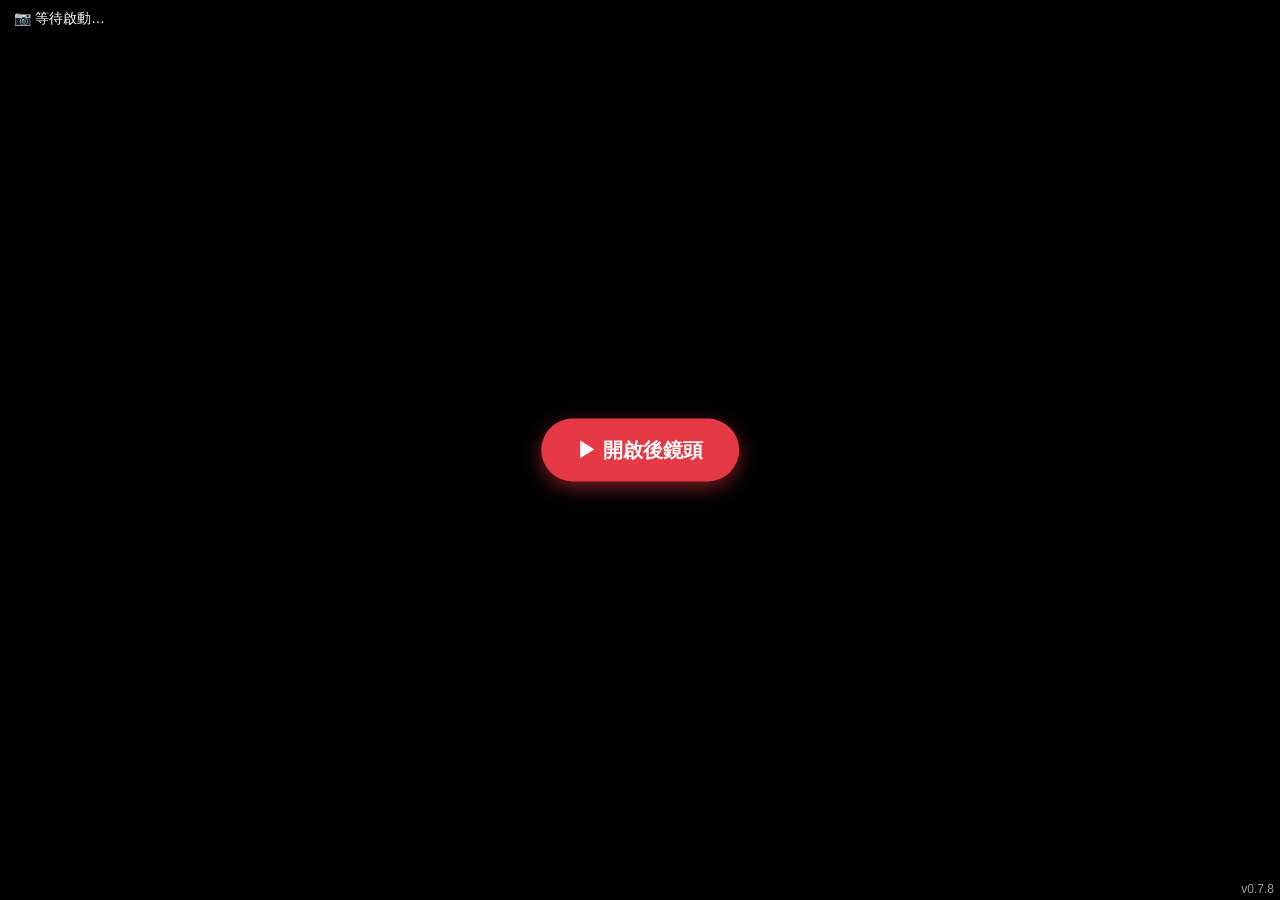
<file: index.html>
<!DOCTYPE html>
<html lang="zh-Hant">
<head>
  <meta charset="UTF-8" />
  <meta name="viewport" content="width=device-width, initial-scale=1.0, maximum-scale=1.0, user-scalable=no" />
  <meta http-equiv="Cache-Control" content="no-cache, no-store, must-revalidate" />
  <meta http-equiv="Pragma" content="no-cache" />
  <meta http-equiv="Expires" content="0" />
  <title>棒球測速器 ⚾</title>
  <style>
    * { margin: 0; padding: 0; box-sizing: border-box; }
    html, body {
      height: 100%; background: #000; overflow: hidden;
      font-family: -apple-system, "Segoe UI", "Microsoft JhengHei", sans-serif;
      color: #fff;
    }
    #stage { position: fixed; inset: 0; }
    #cam, #overlay {
      position: absolute; inset: 0;
      width: 100%; height: 100%; object-fit: cover;
    }
    #cam { background: #000; }
    #overlay { pointer-events: none; }

    #status {
      position: fixed; top: 0; left: 0; right: 0;
      padding: 10px 14px; font-size: 14px;
      background: linear-gradient(to bottom, rgba(0,0,0,.6), rgba(0,0,0,0));
      z-index: 10; pointer-events: none; white-space: pre-line;
    }
    #startBtn {
      position: fixed; left: 50%; top: 50%;
      transform: translate(-50%, -50%);
      padding: 18px 36px; font-size: 20px; font-weight: bold;
      color: #fff; background: #e63946; border: none; border-radius: 999px;
      box-shadow: 0 6px 20px rgba(230,57,70,.5);
      z-index: 20; cursor: pointer;
    }
    #startBtn:active { transform: translate(-50%, -50%) scale(.96); }
    #startBtn:disabled { background: #888; box-shadow: none; }
    #bigReadout {
      position: fixed; left: 0; right: 0; top: 46px;
      text-align: center; z-index: 12; pointer-events: none;
      font-weight: 900; color: #39ff14;
      text-shadow: 0 2px 8px rgba(0,0,0,.9), 0 0 4px rgba(0,0,0,.9);
      line-height: 1.1;
    }
    #bigReadout .num { font-size: 13vw; }
    #bigReadout .unit { font-size: 5vw; }
    #bigReadout .sub { font-size: 4vw; color:#fff; opacity:.85; display:block; }
    #version {
      position: fixed; right: 6px; bottom: 4px;
      font-size: 12px; color: #fff; opacity: .6;
      z-index: 40; pointer-events: none;
    }
    #dbg {
      position: fixed; left: 6px; bottom: 4px; max-width: 70%;
      font-size: 13px; color: #ffd60a; z-index: 40; pointer-events: none;
      text-shadow: 0 1px 3px #000;
    }
    #error {
      position: fixed; left: 50%; top: 60%; transform: translateX(-50%);
      width: 86%; max-width: 420px; padding: 14px 16px;
      font-size: 14px; line-height: 1.6; color: #ffd9d9;
      background: rgba(120,0,0,.85); border-radius: 12px;
      z-index: 30; display: none; white-space: pre-wrap;
    }

    /* Toast 通知 */
    #toast {
      position: fixed; left: 50%; top: 40%; transform: translate(-50%, -50%);
      padding: 16px 28px; border-radius: 14px;
      background: rgba(42,157,143,.92); color: #fff;
      font-size: 18px; font-weight: bold; text-align: center;
      z-index: 60; pointer-events: none;
      opacity: 0; transition: opacity .3s;
      backdrop-filter: blur(6px);
      box-shadow: 0 4px 20px rgba(0,0,0,.5);
    }
    #toast.show { opacity: 1; }

    /* 齒輪按鈕 */
    #gearBtn {
      position: fixed; right: 12px; bottom: 28px;
      width: 48px; height: 48px; border-radius: 50%;
      background: rgba(255,255,255,.2); border: none;
      color: #fff; font-size: 26px; z-index: 16;
      cursor: pointer; display: none; backdrop-filter: blur(4px);
    }
    #gearBtn:active { transform: scale(.92); }

    /* 設定頁面 overlay */
    #settings {
      position: fixed; inset: 0; z-index: 50;
      background: rgba(0,0,0,.92); backdrop-filter: blur(8px);
      display: none; overflow-y: auto; -webkit-overflow-scrolling: touch;
      padding: 0 0 40px;
    }
    #settings.show { display: block; }
    #settings .hdr {
      position: sticky; top: 0; z-index: 1;
      display: flex; align-items: center; justify-content: space-between;
      padding: 14px 16px; background: rgba(0,0,0,.85);
      border-bottom: 1px solid rgba(255,255,255,.15);
      font-size: 18px; font-weight: bold;
    }
    #settings .hdr button {
      background: none; border: none; color: #fff;
      font-size: 28px; cursor: pointer; padding: 0 4px;
    }
    #settings .section {
      padding: 14px 16px 6px;
      font-size: 13px;
    }
    #settings .section-title {
      font-size: 14px; font-weight: bold; color: #aaa;
      margin-bottom: 10px; text-transform: uppercase; letter-spacing: 1px;
    }
    .row { display: flex; align-items: center; gap: 10px; margin: 8px 0; }
    .row label { width: 100px; flex: none; font-size: 14px; }
    .row input[type=range] { flex: 1; }
    .row .val { width: 44px; text-align: right; font-variant-numeric: tabular-nums; }
    .row.chk { gap: 8px; }
    .row.chk label { width: auto; }
    .mode-btns { display: flex; gap: 8px; margin: 6px 0 10px; }
    .mode-btns button {
      flex: 1; padding: 10px; border: 2px solid #555; border-radius: 10px;
      background: transparent; color: #fff; font-size: 14px; font-weight: bold;
      cursor: pointer;
    }
    .mode-btns button.active { border-color: #39ff14; color: #39ff14; }
    .calib-row { display: flex; align-items: center; gap: 8px; margin: 6px 0; flex-wrap: wrap; }
    .calib-row button {
      padding: 8px 12px; border: none; border-radius: 8px;
      color: #fff; font-size: 13px; cursor: pointer;
    }
  </style>
</head>
<body>
  <div id="stage">
    <video  id="cam" autoplay muted playsinline></video>
    <canvas id="overlay"></canvas>
  </div>

  <div id="status">📷 等待啟動…</div>
  <div id="bigReadout"></div>
  <div id="dbg"></div>
  <div id="version">v0.7.8</div>
  <button id="startBtn">▶ 開啟後鏡頭</button>
  <div id="error"></div>
  <button id="gearBtn">⚙</button>
  <div id="toast"></div>

  <!-- 設定頁面 -->
  <div id="settings">
    <div class="hdr">
      <span>⚙ 設定</span>
      <button id="closeSettings">✕</button>
    </div>

    <div class="section">
      <div class="section-title">偵測模式</div>
      <div class="mode-btns">
        <button id="modeMotion">🏃 動態偵測</button>
        <button id="modeBright">💡 亮度偵測</button>
      </div>
    </div>

    <div class="section">
      <div class="section-title">比例尺校正</div>
      <div style="margin:4px 0 8px;color:#ccc" id="calibState">未校正</div>
      <div class="calib-row">
        <label style="width:auto;font-size:14px">已知長度cm</label>
        <input type="number" id="calibDist" value="100" style="width:64px;padding:6px;border-radius:6px;border:1px solid #555;background:#222;color:#fff">
      </div>
      <div class="calib-row">
        <button id="calibStart" style="flex:1;background:#2a9d8f">📏 開始：點兩端</button>
        <button id="calibClear" style="background:#555">清除</button>
      </div>
    </div>

    <div class="section">
      <div class="section-title">偵測參數</div>
      <div class="row">
        <label>處理解析度</label>
        <input type="range" id="thProc" min="160" max="960" step="80" value="320">
        <span class="val" id="vProc">320</span>
      </div>
      <div id="rowMotion" class="row" style="display:none">
        <label>移動靈敏度</label>
        <input type="range" id="thMot" min="8" max="80" value="50">
        <span class="val" id="vMot">50</span>
      </div>
      <div id="rowBright" class="row">
        <label>亮度門檻</label>
        <input type="range" id="thBright" min="120" max="255" value="200">
        <span class="val" id="vBright">200</span>
      </div>
      <div id="rowSat" class="row">
        <label>飽和度上限</label>
        <input type="range" id="thSat" min="0" max="150" value="60">
        <span class="val" id="vSat">60</span>
      </div>
      <div class="row">
        <label>最小尺寸(px)</label>
        <input type="range" id="thMin" min="2" max="40" value="6">
        <span class="val" id="vMin">6</span>
      </div>
      <div class="row">
        <label>最大尺寸(px)</label>
        <input type="range" id="thMax" min="20" max="320" value="120">
        <span class="val" id="vMax">120</span>
      </div>
      <div class="row">
        <label>偵測頻率fps</label>
        <input type="range" id="thFps" min="5" max="60" value="20">
        <span class="val" id="vFps">20</span>
      </div>
      <div class="row">
        <label>判定週期ms</label>
        <input type="range" id="thGap" min="200" max="5000" step="100" value="2000">
        <span class="val" id="vGap">2000</span>
      </div>
      <div class="row">
        <label>R²門檻</label>
        <input type="range" id="thR2" min="0" max="0.9" step="0.05" value="0.4">
        <span class="val" id="vR2">0.4</span>
      </div>
      <div class="row">
        <label>最小位移px</label>
        <input type="range" id="thDxMin" min="1" max="80" value="10">
        <span class="val" id="vDxMin">10</span>
      </div>
      <div class="row">
        <label>出手門檻km/h</label>
        <input type="range" id="thThrow" min="5" max="60" value="15">
        <span class="val" id="vThrow">15</span>
      </div>
    </div>

    <div class="section">
      <div class="section-title">其他</div>
      <div class="row chk">
        <input type="checkbox" id="showMask">
        <label for="showMask">顯示偵測遮罩（除錯用）</label>
      </div>
      <div class="row chk">
        <input type="checkbox" id="voiceOn" checked>
        <label for="voiceOn">🔊 語音報速</label>
      </div>
    </div>
  </div>

  <script>
    const video    = document.getElementById('cam');
    const overlay  = document.getElementById('overlay');
    const ctx      = overlay.getContext('2d');
    const statusEl = document.getElementById('status');
    const startBtn = document.getElementById('startBtn');
    const errorEl  = document.getElementById('error');
    const gearBtn  = document.getElementById('gearBtn');
    const settingsEl = document.getElementById('settings');

    // 控制元件
    const thProc   = document.getElementById('thProc');
    const vProc    = document.getElementById('vProc');
    const thBright = document.getElementById('thBright');
    const thSat    = document.getElementById('thSat');
    const thMin    = document.getElementById('thMin');
    const thMax    = document.getElementById('thMax');
    const showMask = document.getElementById('showMask');
    const vBright  = document.getElementById('vBright');
    const vSat     = document.getElementById('vSat');
    const vMin     = document.getElementById('vMin');
    const vMax     = document.getElementById('vMax');
    const thMot    = document.getElementById('thMot');
    const vMot     = document.getElementById('vMot');
    const rowBright= document.getElementById('rowBright');
    const rowSat   = document.getElementById('rowSat');
    const rowMotion= document.getElementById('rowMotion');
    const bigReadout = document.getElementById('bigReadout');
    const thFps    = document.getElementById('thFps');
    const vFps     = document.getElementById('vFps');
    const thGap    = document.getElementById('thGap');
    const vGap     = document.getElementById('vGap');
    const thR2     = document.getElementById('thR2');
    const vR2      = document.getElementById('vR2');
    const thDxMin  = document.getElementById('thDxMin');
    const vDxMin   = document.getElementById('vDxMin');
    const thThrow  = document.getElementById('thThrow');
    const vThrow   = document.getElementById('vThrow');
    const voiceOn  = document.getElementById('voiceOn');

    // 校正元件
    const calibState = document.getElementById('calibState');
    const calibDist = document.getElementById('calibDist');
    const calibStartBtn = document.getElementById('calibStart');
    const calibClearBtn = document.getElementById('calibClear');

    // 模式按鈕
    const modeMotionBtn = document.getElementById('modeMotion');
    const modeBrightBtn = document.getElementById('modeBright');

    const BALL_CM = 7.3;
    let pxPerMeter = null;
    let calibPicking = false;
    let calibPt1 = null;

    // ---- 速度量測狀態 ----
    let track = [];
    let throwActive = false;
    let lastSpeed = null;
    let lastDetectT = 0;

    // 直線擬合估速（側面版）：cx(px) vs t → 斜率=px/s → m/s → km/h
    function estimateSpeed(s){
      const n = s.length;
      if (n < 2) return { valid:false, n };
      const r2Min = +(thR2.value) || 0.4;
      const dxMin = +(thDxMin.value) || 10;
      const t0 = s[0].t;
      const span = (s[n-1].t - t0)/1000;
      const dxPx = s[n-1].cx - s[0].cx;
      if (n === 2){
        const slopePx = span>0 ? dxPx/span : 0;
        let reason='';
        if (Math.abs(dxPx)<dxMin) reason='移動太小';
        else if (span<0.02) reason='時間太短';
        else if (!pxPerMeter) reason='未校正';
        const ms = pxPerMeter ? Math.abs(slopePx)/pxPerMeter : 0;
        return { valid:reason===''&&ms>0, kmh:ms*3.6, r2:1, n, dxPx, slopePx, reason };
      }
      let sx=0, sy=0, sxx=0, sxy=0;
      for (const p of s){ const x=(p.t-t0)/1000, y=p.cx; sx+=x; sy+=y; sxx+=x*x; sxy+=x*y; }
      const den = n*sxx - sx*sx;
      if (den === 0) return { valid:false, n, reason:'時間重疊' };
      const slopePx = (n*sxy - sx*sy)/den;
      const intercept = (sy - slopePx*sx)/n;
      let ssTot=0, ssRes=0; const my=sy/n;
      for (const p of s){ const x=(p.t-t0)/1000, y=p.cx; const f=slopePx*x+intercept; ssRes+=(y-f)*(y-f); ssTot+=(y-my)*(y-my); }
      const r2 = ssTot>0 ? 1 - ssRes/ssTot : 0;
      let reason='';
      if (Math.abs(dxPx)<dxMin) reason='移動太小';
      else if (r2<r2Min) reason='不線性';
      else if (span<0.03) reason='時間太短';
      else if (!pxPerMeter) reason='未校正';
      const ms = pxPerMeter ? Math.abs(slopePx)/pxPerMeter : 0;
      return { valid:reason===''&&ms>0, kmh:ms*3.6, r2, n, dxPx, slopePx, reason };
    }

    // ---- 語音報速（念兩次）----
    function speak(kmh){
      if(!voiceOn.checked || !window.speechSynthesis) return;
      try {
        const txt = `${Math.round(kmh)}`;
        speechSynthesis.cancel();
        const u1 = new SpeechSynthesisUtterance(txt);
        u1.lang = 'zh-TW'; u1.rate = 0.75;
        const u2 = new SpeechSynthesisUtterance(txt);
        u2.lang = 'zh-TW'; u2.rate = 0.75;
        speechSynthesis.speak(u1);
        speechSynthesis.speak(u2);
      } catch(e){}
    }
    function warmupVoice(){
      if(!window.speechSynthesis) return;
      try { const w=new SpeechSynthesisUtterance(' '); w.volume=0; speechSynthesis.speak(w); } catch(e){}
    }

    // 滑桿同步
    function bind(sl, lab){ sl.oninput = () => { lab.textContent = sl.value; saveSettings(); }; }
    bind(thProc,vProc); bind(thMot,vMot); bind(thBright,vBright); bind(thSat,vSat);
    bind(thMin,vMin); bind(thMax,vMax);
    // 處理解析度變更時同步 proc canvas
    thProc.addEventListener('input', syncSize);
    bind(thFps,vFps); bind(thGap,vGap); bind(thR2,vR2); bind(thDxMin,vDxMin); bind(thThrow,vThrow);

    // ---- 設定持久化 ----
    const LS_KEY = 'ballspeed_settings_v3';
    function saveSettings(){
      try {
        localStorage.setItem(LS_KEY, JSON.stringify({
          mode, pxPerMeter, calibDist: calibDist.value,
          thMot:thMot.value, thBright:thBright.value, thSat:thSat.value,
          thProc:thProc.value, thMin:thMin.value, thMax:thMax.value,
          thFps:thFps.value, thGap:thGap.value,
          thR2:thR2.value, thDxMin:thDxMin.value, thThrow:thThrow.value
        }));
      } catch(e){}
    }
    function loadSettings(){
      let s; try { s = JSON.parse(localStorage.getItem(LS_KEY)); } catch(e){}
      if(!s) return;
      const set=(el,lab,v)=>{ if(v!=null){ el.value=v; if(lab)lab.textContent=v; } };
      set(thMot,vMot,s.thMot); set(thBright,vBright,s.thBright); set(thSat,vSat,s.thSat);
      set(thProc,vProc,s.thProc); set(thMin,vMin,s.thMin); set(thMax,vMax,s.thMax);
      set(thFps,vFps,s.thFps); set(thGap,vGap,s.thGap);
      set(thR2,vR2,s.thR2); set(thDxMin,vDxMin,s.thDxMin); set(thThrow,vThrow,s.thThrow);
      if(s.calibDist!=null) calibDist.value=s.calibDist;
      if(s.pxPerMeter){ pxPerMeter=s.pxPerMeter; calibState.textContent=`✓ ${pxPerMeter.toFixed(1)}px/m`; }
      if(s.mode){ mode=s.mode; applyMode(); }
    }

    // ---- 偵測模式：'bright' / 'motion' ----
    let mode = 'motion';
    function applyMode(){
      rowBright.style.display = mode==='bright'?'flex':'none';
      rowSat.style.display    = mode==='bright'?'flex':'none';
      rowMotion.style.display = mode==='motion'?'flex':'none';
      modeMotionBtn.classList.toggle('active', mode==='motion');
      modeBrightBtn.classList.toggle('active', mode==='bright');
    }
    modeMotionBtn.addEventListener('click', () => { mode='motion'; applyMode(); saveSettings(); });
    modeBrightBtn.addEventListener('click', () => { mode='bright'; applyMode(); saveSettings(); });
    applyMode();

    // ---- 設定頁面開關 ----
    gearBtn.addEventListener('click', () => { settingsEl.classList.add('show'); });
    document.getElementById('closeSettings').addEventListener('click', () => { settingsEl.classList.remove('show'); });

    // ---- 比例尺校正 ----
    calibStartBtn.addEventListener('click', () => {
      calibPicking = true; calibPt1 = null;
      calibState.textContent = '👆 請點第一端';
      calibStartBtn.textContent = '等待點擊…';
      settingsEl.classList.remove('show');   // 關設定頁，回到鏡頭畫面點
    });
    calibClearBtn.addEventListener('click', () => {
      pxPerMeter = null; calibPicking = false; calibPt1 = null;
      calibState.textContent = '未校正';
      calibStartBtn.textContent = '📏 開始：點兩端';
      saveSettings();
    });

    // 點畫面：比例尺校正兩點
    function screenToProc(ev){
      const elW=overlay.clientWidth, elH=overlay.clientHeight;
      const vw=video.videoWidth, vh=video.videoHeight;
      const scale=Math.max(elW/vw, elH/vh);
      const offX=(elW-vw*scale)/2, offY=(elH-vh*scale)/2;
      const vidX=(ev.clientX-offX)/scale, vidY=(ev.clientY-offY)/scale;
      return { x:Math.round(vidX*proc.width/vw), y:Math.round(vidY*proc.height/vh) };
    }
    document.getElementById('stage').addEventListener('click', (ev) => {
      if (!video.videoWidth || !calibPicking) return;
      const pt = screenToProc(ev);
      if (!calibPt1){
        calibPt1 = pt;
        calibState.textContent = '👆 請點第二端';
      } else {
        const dx = pt.x - calibPt1.x, dy = pt.y - calibPt1.y;
        const pxDist = Math.sqrt(dx*dx + dy*dy);
        const knownCm = parseFloat(calibDist.value);
        if (!knownCm || knownCm<=0){ calibState.textContent='⚠ 長度無效'; calibPicking=false; return; }
        if (pxDist < 5){ calibState.textContent='⚠ 兩點太近'; calibPt1=null; return; }
        pxPerMeter = pxDist / (knownCm/100);
        calibState.textContent = `✓ ${pxPerMeter.toFixed(1)}px/m (${pxDist.toFixed(0)}px↔${knownCm}cm)`;
        calibPicking = false; calibPt1 = null;
        calibStartBtn.textContent = '📏 重新校正';
        saveSettings();
        showToast(`✅ 校正完成\n${pxPerMeter.toFixed(1)} px/m`);
      }
    });

    let stream = null, running = false, lastT = performance.now();
    let prevGray = null, motionBuf = null;

    let PROC_W = 320;
    let PROC_H = 180;
    const proc = document.createElement('canvas');
    const pctx = proc.getContext('2d', { willReadFrequently: true });

    function setStatus(t){ statusEl.textContent = t; }
    function showError(m){ errorEl.style.display='block'; errorEl.textContent='⚠ '+m; }

    // ---- Toast 通知（自動 3 秒消失）----
    let toastTimer = null;
    function showToast(msg){
      const el = document.getElementById('toast');
      el.textContent = msg;
      el.classList.add('show');
      clearTimeout(toastTimer);
      toastTimer = setTimeout(()=>{ el.classList.remove('show'); }, 2000);
    }

    // ---- 開鏡頭 ----
    async function startCamera() {
      errorEl.style.display='none';
      if (!navigator.mediaDevices || !navigator.mediaDevices.getUserMedia) {
        showError('此瀏覽器無法存取鏡頭。\n請用 HTTPS（GitHub Pages）或 localhost，手機勿用區網 IP。');
        return;
      }
      startBtn.disabled = true; setStatus('📷 啟動鏡頭中…');
      warmupVoice();
      try {
        stream = await navigator.mediaDevices.getUserMedia({
          video: { facingMode: { exact: 'environment' } }, audio: false });
      } catch (e1) {
        try {
          stream = await navigator.mediaDevices.getUserMedia({
            video: { facingMode: 'environment' }, audio: false });
        } catch (e2) { handleCameraError(e2); return; }
      }
      video.srcObject = stream;
      await video.play();
      startBtn.style.display='none';
      gearBtn.style.display='block';
      loadSettings();

      await waitForVideoReady();
      syncSize();
      window.addEventListener('resize', syncSize);

      running = true;
      setStatus('✅ 偵測中…');
      detectLoop();
    }

    function waitForVideoReady(){
      return new Promise(r=>{
        if (video.readyState>=2 && video.videoWidth) return r();
        video.onloadedmetadata = ()=>r();
      });
    }

    function syncSize(){
      const vw = video.videoWidth, vh = video.videoHeight;
      if (!vw||!vh) return;
      overlay.width = vw; overlay.height = vh;
      PROC_W = +(thProc.value) || 320;
      PROC_H = Math.round(PROC_W * vh / vw);
      proc.width = PROC_W; proc.height = PROC_H;
      // 重置動態偵測緩衝（解析度變了，舊的無效）
      prevGray = null; motionBuf = null;
    }

    // ---- 偵測迴圈 ----
    const visited = new Uint8Array(960 * 720); // 最大解析度 960 的上限緩衝
    let lastDetectFrame = 0;
    function detectLoop(){
      if (!running) return;
      const now = performance.now();
      const interval = 1000 / (+thFps.value || 20);
      if (now - lastDetectFrame >= interval){
        lastDetectFrame = now;
        const ball = detectBall();
        draw(ball);
      }
      requestAnimationFrame(detectLoop);
    }

    function detectBall(){
      const W = proc.width, H = proc.height, N = W*H;
      pctx.drawImage(video, 0, 0, W, H);
      const data = pctx.getImageData(0, 0, W, H).data;

      const TB = +thBright.value;
      const TS = +thSat.value;

      const rx0 = 0, rx1 = W;
      const ry0 = 0, ry1 = H;

      const MT  = +thMot.value;
      const useMotion = (mode==='motion');

      let gray = null;
      if (useMotion){
        gray = (motionBuf && motionBuf.length===N) ? motionBuf : new Uint8Array(N);
      }

      const mask = new Uint8Array(N);
      for (let y=ry0;y<ry1;y++){
        for (let x=rx0;x<rx1;x++){
          const i=y*W+x;
          const r=data[i*4], g=data[i*4+1], b=data[i*4+2];
          if (useMotion){
            const gv=(r*0.299+g*0.587+b*0.114)|0;
            if (prevGray && prevGray.length===N && Math.abs(gv-prevGray[i])>MT) mask[i]=1;
            gray[i]=gv;
          } else {
            const max=Math.max(r,g,b), min=Math.min(r,g,b);
            if (max>=TB && (max-min)<=TS) mask[i]=1;
          }
        }
      }
      if (useMotion){ motionBuf = prevGray; prevGray = gray; }

      const vis = (N<=visited.length) ? visited : new Uint8Array(N);
      vis.fill(0, 0, N);
      const stack = new Int32Array(N);
      const minPx = +thMin.value;
      const maxPx = +thMax.value;
      let best = null, bestScore = -1;

      for (let s=0;s<N;s++){
        if (!mask[s] || vis[s]) continue;
        let sp=0; stack[sp++]=s; vis[s]=1;
        let area=0, minX=W,maxX=0,minY=H,maxY=0, sumX=0,sumY=0;
        while (sp>0){
          const p=stack[--sp];
          const x=p%W, y=(p/W)|0;
          area++; sumX+=x; sumY+=y;
          if(x<minX)minX=x; if(x>maxX)maxX=x;
          if(y<minY)minY=y; if(y>maxY)maxY=y;
          if(x>0   && mask[p-1] && !vis[p-1]){vis[p-1]=1; stack[sp++]=p-1;}
          if(x<W-1 && mask[p+1] && !vis[p+1]){vis[p+1]=1; stack[sp++]=p+1;}
          if(y>0   && mask[p-W] && !vis[p-W]){vis[p-W]=1; stack[sp++]=p-W;}
          if(y<H-1 && mask[p+W] && !vis[p+W]){vis[p+W]=1; stack[sp++]=p+W;}
        }
        const bw=maxX-minX+1, bh=maxY-minY+1;
        if (bw<minPx || bh<minPx) continue;
        if (bw>maxPx || bh>maxPx) continue;
        const fill = area/(bw*bh);
        const aspect = bw>bh ? bw/bh : bh/bw;
        const fillMin = useMotion ? 0.35 : 0.6;
        const aspMax  = useMotion ? 3.0  : 1.4;
        if (fill < fillMin || aspect > aspMax) continue;
        const circ = (1 - Math.abs(fill - 0.785)) / aspect;
        if (circ > bestScore){
          bestScore = circ;
          best = { cx:sumX/area, cy:sumY/area, bw, bh, area, fill,
                   diam:(bw+bh)/2 };
        }
      }
      return { best, mask, W, H };
    }

    function draw(res){
      const sx = overlay.width / res.W;
      const sy = overlay.height / res.H;
      ctx.clearRect(0,0,overlay.width,overlay.height);

      if (showMask.checked){
        const img = ctx.createImageData(res.W, res.H);
        for (let i=0;i<res.W*res.H;i++){
          const v = res.mask[i]?255:0;
          img.data[i*4]=v; img.data[i*4+1]=v; img.data[i*4+2]=0; img.data[i*4+3]=v?140:0;
        }
        const tmp = document.createElement('canvas');
        tmp.width=res.W; tmp.height=res.H;
        tmp.getContext('2d').putImageData(img,0,0);
        ctx.drawImage(tmp, 0,0, overlay.width, overlay.height);
      }

      // （全畫面偵測，不畫 ROI 框）

      const now=performance.now(), fps=1000/(now-lastT); lastT=now;
      const THROW_MIN = +thThrow.value;

      if (track.length > 0 && (now - lastDetectT) > (+thGap.value || 2000)){
        const r = estimateSpeed(track);
        const dbg = document.getElementById('dbg');
        let why = r.reason || '';
        if (r.valid && r.kmh < THROW_MIN) why = `低於門檻(${r.kmh.toFixed(0)}<${THROW_MIN})`;
        if (r.valid && r.kmh >= THROW_MIN){
          lastSpeed = r.kmh;
          speak(lastSpeed);
          dbg.textContent = `✅報速 點${r.n} R²${(r.r2||0).toFixed(2)} Δ${(r.dxPx||0).toFixed(0)}px 速${r.kmh.toFixed(0)}`;
        } else {
          dbg.textContent = `❌${why} 點${r.n} R²${(r.r2!=null?r.r2.toFixed(2):'-')} Δ${(r.dxPx!=null?r.dxPx.toFixed(0):'-')}px 速${r.kmh!=null?r.kmh.toFixed(0):'-'}`;
        }
        throwActive = false; track = [];
      }

      if (res.best){
        const b=res.best;
        const cx=b.cx*sx, cy=b.cy*sy;
        const rpx=(b.diam*((sx+sy)/2))/2;
        ctx.lineWidth=6; ctx.strokeStyle='#39ff14';
        ctx.beginPath(); ctx.arc(cx,cy,rpx,0,Math.PI*2); ctx.stroke();
        ctx.fillStyle='#39ff14';
        ctx.beginPath(); ctx.arc(cx,cy,4,0,Math.PI*2); ctx.fill();
        const diamOverlay = b.diam*((sx+sy)/2);

        ctx.font='bold 26px sans-serif'; ctx.fillStyle='#39ff14';
        ctx.fillText(`⚾ ${diamOverlay.toFixed(0)}px`, cx+rpx+8, cy);

        track.push({ t:now, cx:b.cx });
        if (track.length>60) track.shift();
        lastDetectT = now;
        let curKmh = null;
        const live = estimateSpeed(track);
        if (live.valid){
          curKmh = live.kmh;
          if (live.kmh >= THROW_MIN) throwActive = true;
        }
        updateBigReadout(throwActive && curKmh!=null ? curKmh : null);
        setStatus(`✅ ${fps.toFixed(0)}fps ${mode}　點${track.length} R²${live.r2!=null?live.r2.toFixed(2):'-'}`
          + (pxPerMeter?` 比例尺${pxPerMeter.toFixed(1)}px/m`:' ⚠未校正')
          + (curKmh!=null?` 即時${curKmh.toFixed(0)}km/h`:''));
      } else {
        updateBigReadout(null);
      }
    }

    function updateBigReadout(activeMax){
      if (activeMax!=null && activeMax>0){
        bigReadout.innerHTML = `<span class="num" style="color:#ffd60a">${activeMax.toFixed(0)}</span><span class="unit"> km/h</span><span class="sub">測量中…</span>`;
      } else if (lastSpeed!=null){
        bigReadout.innerHTML = `<span class="num">${lastSpeed.toFixed(0)}</span><span class="unit"> km/h</span><span class="sub">最後球速</span>`;
      } else {
        bigReadout.innerHTML = '';
      }
    }

    function handleCameraError(err){
      let msg;
      switch(err&&err.name){
        case 'NotAllowedError': msg='鏡頭權限被拒絕。請允許鏡頭後重新整理。'; break;
        case 'NotFoundError': msg='找不到鏡頭裝置。'; break;
        case 'NotReadableError': msg='鏡頭被其他 App 佔用。'; break;
        case 'OverconstrainedError': msg='此裝置不支援後鏡頭要求。'; break;
        default: msg='無法開啟鏡頭：'+(err&&err.message?err.message:err);
      }
      showError(msg); setStatus('❌ 鏡頭開啟失敗');
      startBtn.disabled=false; startBtn.style.display='block';
    }

    startBtn.addEventListener('click', startCamera);
  </script>
</body>
</html>
</file>
